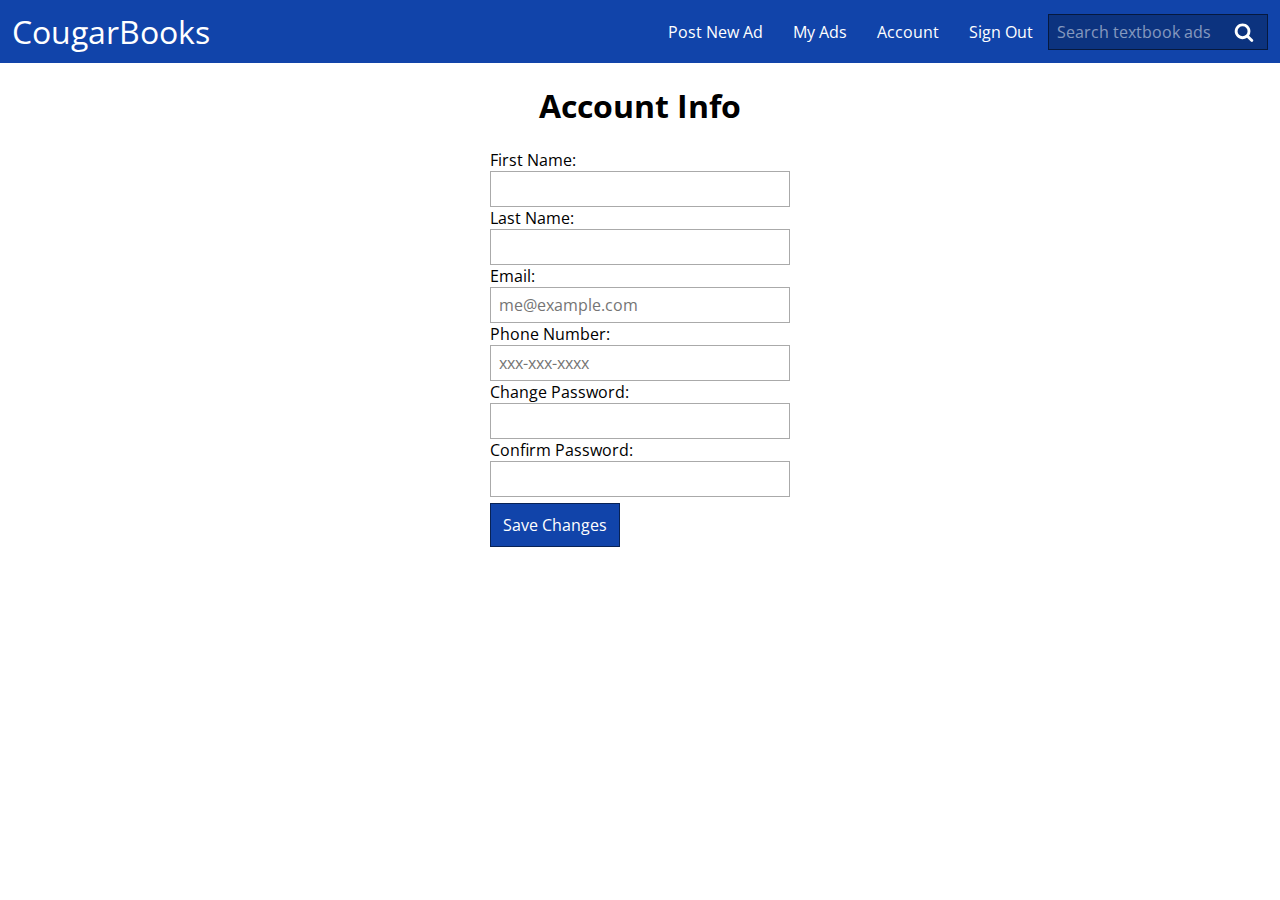
<file: account.html>
<!DOCTYPE html>
<html lang="en">
<head>
	<meta charset="UTF-8" />
	<link rel="stylesheet" href="https://fonts.googleapis.com/css?family=Open+Sans:400,400i,700" />
	<link rel="stylesheet" href="assets/css/main.css" />
	<title>CougarBooks | Account</title>
</head>
<body>

	<header id="site-header">
		<h1><a href="index.html">CougarBooks</a></h1>
		<nav id="site-navigation">
			<ul>
				<li><a href="post.html">Post New Ad</a></li>
				<li><a href="my-ads.html">My Ads</a></li>
				<li><a href="account.html">Account</a></li>
				<li><a href="sign-in.html?signout=1">Sign Out</a></li>
			</ul>
		</nav>
		<form action="search.html" id="site-search-form">
			<input type="text" placeholder="Search textbook ads" name="q" id="site-search-field" />
			<input type="submit" value="Submit" id="site-search-submit" />
		</form>
	</header>

	<main>

		<h1>Account Info</h1>

		<form class="account-info-form" action="account.html" method="post">

			<label for="first-name-field">First Name:</label><br>
			<input id="first-name-field" type="text" name="first_name" required maxlength="30"><br>

			<label for="last-name-field">Last Name:</label><br>
			<input id="last-name-field" type="text" name="last_name" required maxlength="30"><br>

			<label for="email-field">Email:</label><br>
			<input id="email-field" type="text" name="email" required placeholder="me@example.com" pattern="\s*([^@]+)@([^@]+)\s*"><br>

			<label for="phone-field">Phone Number:</label><br>
			<input id="phone-field" type="text" name="phone" placeholder="xxx-xxx-xxxx" pattern="\s*(\d{3})-?(\d{3})-?(\d{4})\s*"><br>

			<label for="new-password-field">Change Password:</label><br>
			<input id="new-password-field" type="password" name="new_password" required><br>

			<label for="confirm-password-field">Confirm Password:</label><br>
			<input id="confirm-password-field" type="password" name="confirm_password" required><br>

			<button type="submit" name="submit">Save Changes</button>

		</form>

	</main>
	<script src="assets/js/main.js"></script>
</body>
</html>
</file>
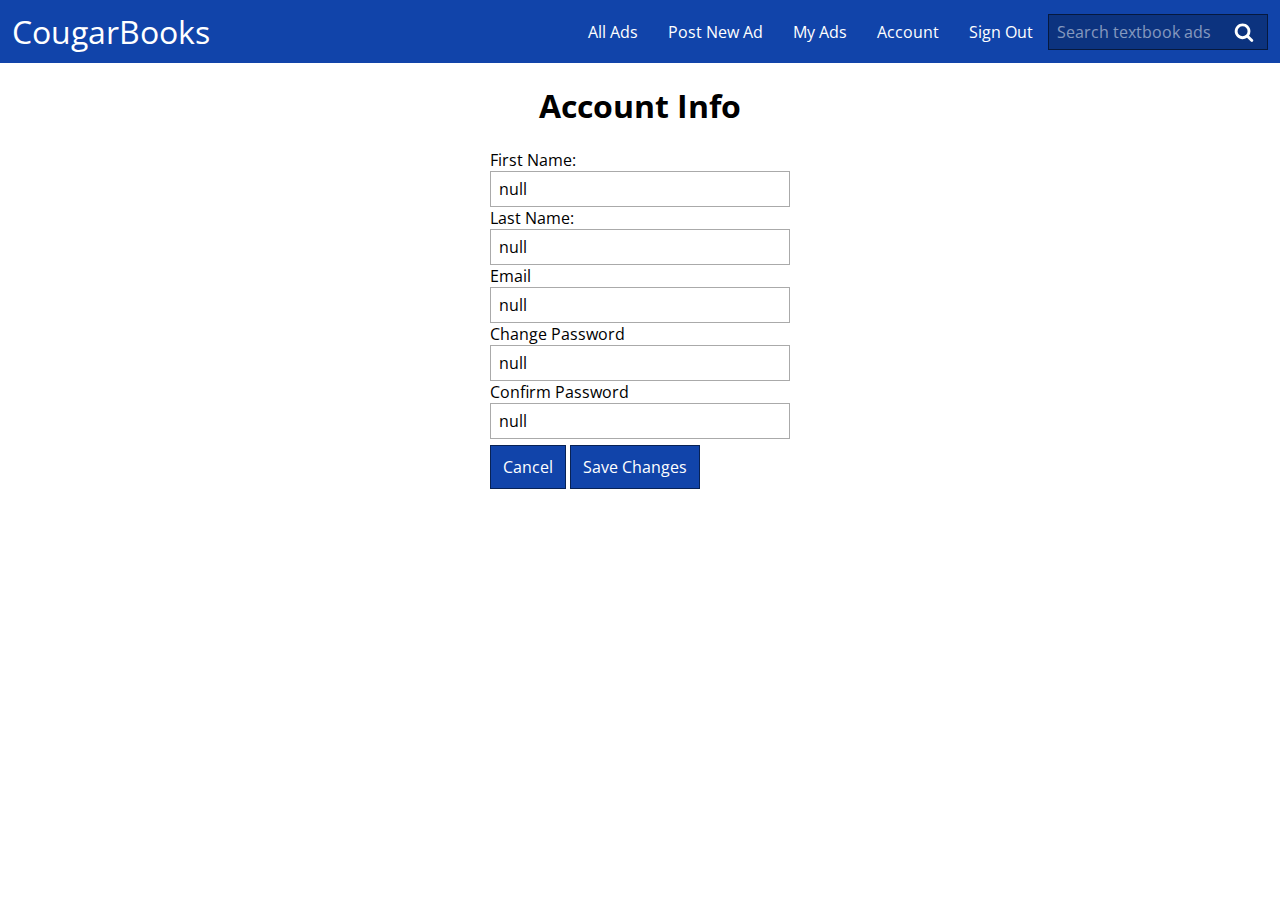
<file: accountInfo.html>
<!DOCTYPE html>
<html lang="en">
<head>
	<meta charset="UTF-8" />
	<link rel="stylesheet" href="https://fonts.googleapis.com/css?family=Open+Sans:400,400i,700" />
	<link rel="stylesheet" href="assets/css/main.css" />
	<title>CougarBooks</title>
</head>
<body>

	<header id="site-header">
		<h1><a href="index.html">CougarBooks</a></h1>
		<nav id="site-navigation">
			<ul>
				<li><a href="index.html">All Ads</a></li>
				<li><a href="post.html">Post New Ad</a></li>
				<li><a href="my-ads.html">My Ads</a></li>
				<li><a href="account.html">Account</a></li>
				<li><a href="sign-out.html">Sign Out</a></li>
			</ul>
		</nav>
		<form action="search.html" id="site-search-form">
			<input type="text" placeholder="Search textbook ads" name="q" id="site-search-field" />
			<input type="submit" value="Submit" id="site-search-submit" />
		</form>
	</header>

	<main>
    <h1>Account Info</h1>
    <div class="account-info">
      <title>Register</title>

      <form class="account-info-form" action="" method="get">

        <label for="first-name-field">First Name:</label><br>
        <input id="first-name-field" type="text" name="first-name-field" value="null"><br>

        <label for="last-name-field">Last Name:</label><br>
        <input id="last-name-field" type="text"  name="last-name-field" value="null"><br>

        <label for="email-field">Email </label><br>
        <input id="email-field " type="text"  name="email-field" value="null"><br>

        <label for="new-password-field">Change Password</label><br>
        <input id="new-password-field" type="text"  name="new-password-field" value="null"><br>

        <label for="confirm-password-field">Confirm Password</label><br>
        <input id="confirm-password-field" type="text"  name="confirm-password-field" value="null"><br>

        <button type="button" name="cancel-changes">Cancel</button>
        <button type="submit" name="submit">Save Changes</button>
    </div>


	</main>

	<script src="assets/js/main.js"></script>
</body>
</html>
</file>
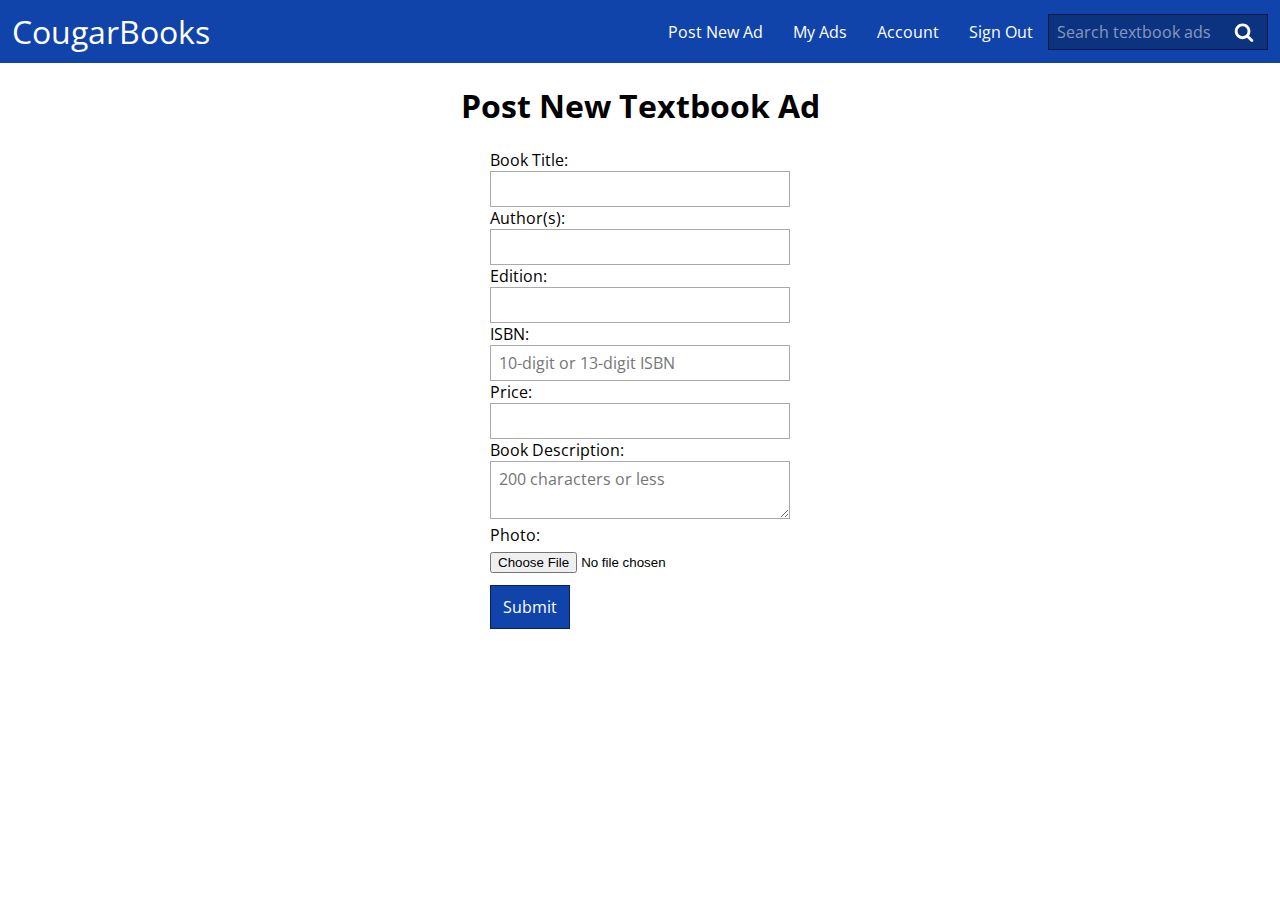
<file: post.html>
<!DOCTYPE html>
<html lang="en">
<head>
	<meta charset="UTF-8" />
	<link rel="stylesheet" href="https://fonts.googleapis.com/css?family=Open+Sans:400,400i,700" />
	<link rel="stylesheet" href="assets/css/main.css" />
	<title>CougarBooks | Post New Ad</title>
</head>
<body>

	<header id="site-header">
		<h1><a href="index.html">CougarBooks</a></h1>
		<nav id="site-navigation">
			<ul>
				<li><a href="post.html">Post New Ad</a></li>
				<li><a href="my-ads.html">My Ads</a></li>
				<li><a href="account.html">Account</a></li>
				<li><a href="sign-in.html?signout=1">Sign Out</a></li>
			</ul>
		</nav>
		<form action="search.html" id="site-search-form">
			<input type="text" placeholder="Search textbook ads" name="q" id="site-search-field" />
			<input type="submit" value="Submit" id="site-search-submit" />
		</form>
	</header>

	<main>

		<h1>Post New Textbook Ad</h1>

		<form class="post-form" action="post.html" method="post">

			<label for="book-title-field">Book Title:</label><br>
			<input id="book-title-field" type="text" name="title" required maxlength="100"><br>

			<label for="book-authors-field">Author(s):</label><br>
			<input id="book-authors-field" type="text" name="book_authors" required maxlength="100"><br>

			<label for="book-edition-field">Edition:</label><br>
			<input id="book-edition-field" type="text" name="book_edition" maxlength="100"><br>

			<label for="isbn-field">ISBN:</label><br>
			<input id="isbn-field" type="text" name="isbn" required pattern="\s*\d(-?\d){9,12}\s*" maxlength="17" placeholder="10-digit or 13-digit ISBN"><br>

			<label for="book-price-field">Price:</label><br>
			<input id="book-price-field" type="text" name="book_price" maxlength="30"><br>

			<label for="book-description">Book Description:</label><br>
			<textarea name="book_description" id="book-description" placeholder="200 characters or less" maxlength="200"></textarea><br>

			<label for="book-photo-field">Photo:</label><br>
			<input id="book-photo-field" type="file" name="book_photo"><br>

			<button type="submit" name="submit">Submit</button>

		</form>

	</main>
	<script src="assets/js/main.js"></script>
</body>
</html>
</file>
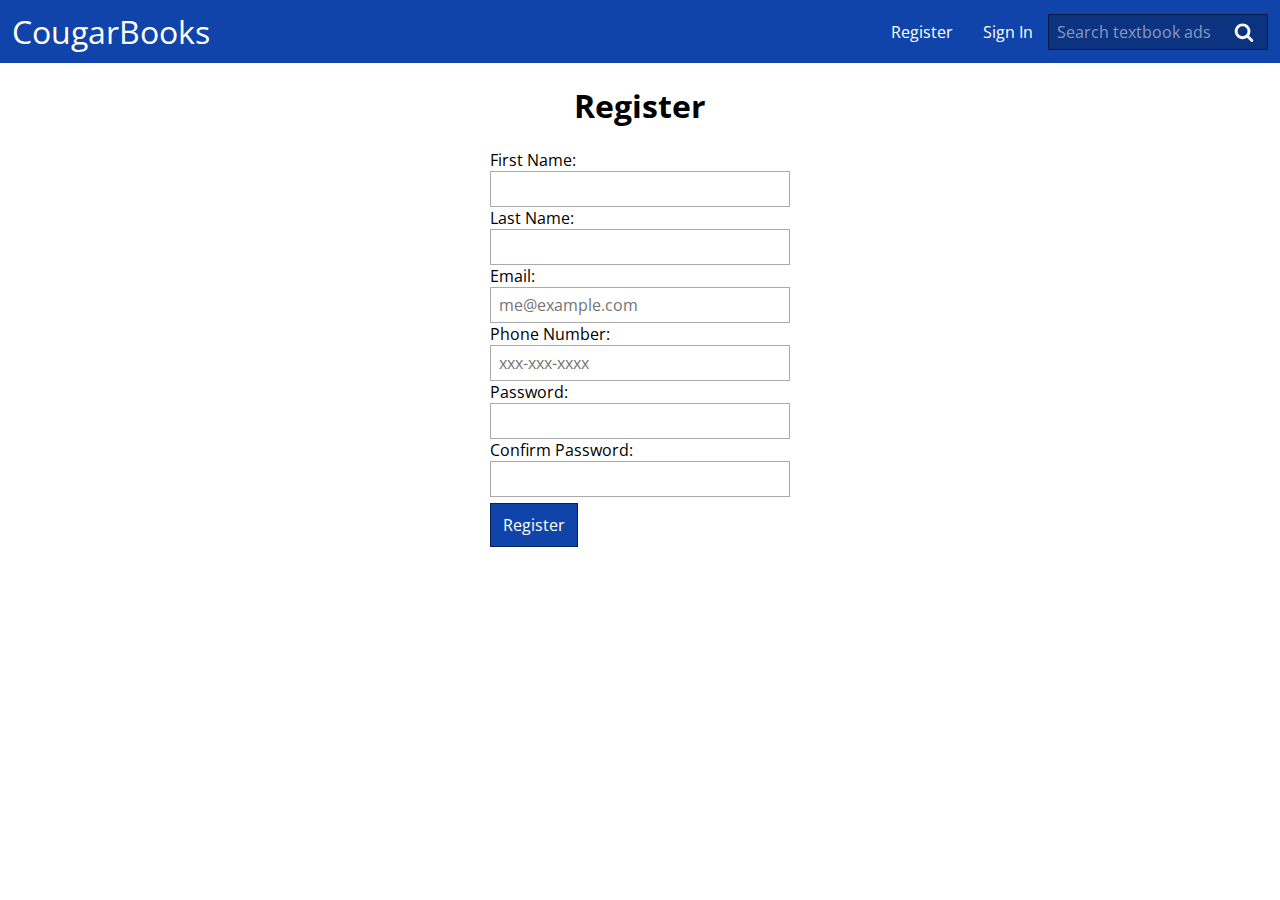
<file: register.html>
<!DOCTYPE html>
<html lang="en">
<head>
	<meta charset="UTF-8" />
	<link rel="stylesheet" href="https://fonts.googleapis.com/css?family=Open+Sans:400,400i,700" />
	<link rel="stylesheet" href="assets/css/main.css" />
	<title>CougarBooks | Register</title>
</head>
<body>

	<header id="site-header">
		<h1><a href="index.html">CougarBooks</a></h1>
		<nav id="site-navigation">
			<ul>
				<li><a href="register.html">Register</a></li>
				<li><a href="sign-in.html">Sign In</a></li>
			</ul>
		</nav>
		<form action="search.html" id="site-search-form">
			<input type="text" placeholder="Search textbook ads" name="q" id="site-search-field" />
			<input type="submit" value="Submit" id="site-search-submit" />
		</form>
	</header>

	<main>

		<h1>Register</h1>

		<form class="register-form" action="index.html" method="post">

			<label for="first-name-field">First Name:</label><br>
			<input id="first-name-field" type="text" name="first_name" required><br>

			<label for="last-name-field">Last Name:</label><br>
			<input id="last-name-field" type="text" name="last_name" required><br>

			<label for="email-field">Email:</label><br>
			<input id="email-field" type="text" name="email" required placeholder="me@example.com" pattern="\s*([^@]+)@([^@]+)\s*"><br>

			<label for="phone-field">Phone Number:</label><br>
			<input id="phone-field" type="text" name="phone" placeholder="xxx-xxx-xxxx" pattern="\s*(\d{3})-?(\d{3})-?(\d{4})\s*"><br>

			<label for="password-field">Password:</label><br>
			<input id="password-field" type="password" name="password" required><br>

			<label for="confirm-password-field">Confirm Password:</label><br>
			<input id="confirm-password-field" type="password" name="confirm_password" required><br>

			<button type="submit" name="submit">Register</button>

		</form>

	</main>
	<script src="assets/js/main.js"></script>
</body>
</html>
</file>
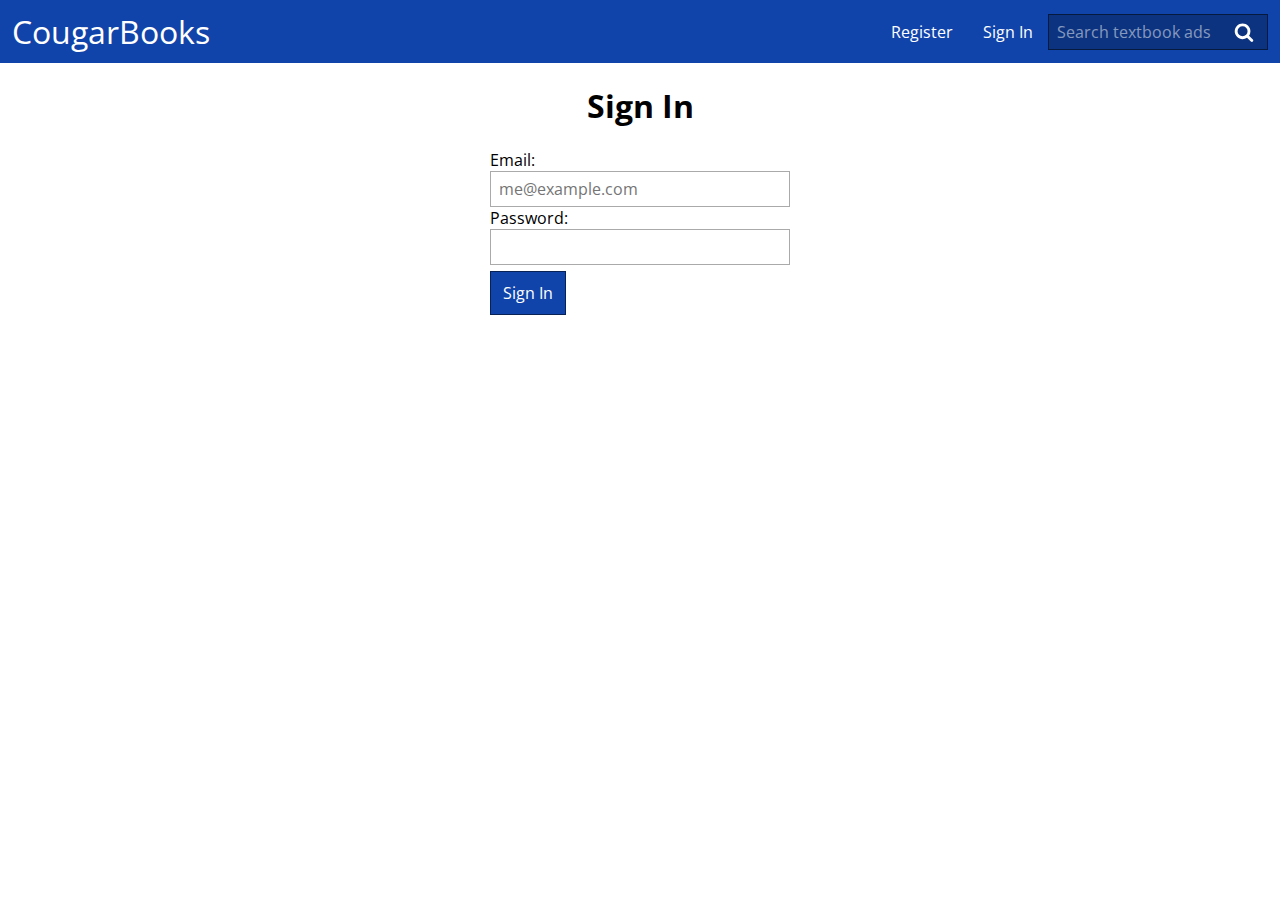
<file: sign-in.html>
<!DOCTYPE html>
<html lang="en">
<head>
	<meta charset="UTF-8" />
	<link rel="stylesheet" href="https://fonts.googleapis.com/css?family=Open+Sans:400,400i,700" />
	<link rel="stylesheet" href="assets/css/main.css" />
	<title>CougarBooks | Sign In</title>
</head>
<body>

	<header id="site-header">
		<h1><a href="index.html">CougarBooks</a></h1>
		<nav id="site-navigation">
			<ul>
				<li><a href="register.html">Register</a></li>
				<li><a href="sign-in.html">Sign In</a></li>
			</ul>
		</nav>
		<form action="search.html" id="site-search-form">
			<input type="text" placeholder="Search textbook ads" name="q" id="site-search-field" />
			<input type="submit" value="Submit" id="site-search-submit" />
		</form>
	</header>

	<main>

		<h1>Sign In</h1>

		<form class="sign-in-form" action="index.html" method="post">

			<label for="email-field">Email:</label><br>
			<input id="email-field" type="text" name="email" required placeholder="me@example.com"><br>

			<label for="password"></label>Password:<br>
			<input id="password" type="password" name="password" required><br>

			<button type="submit" name="submit">Sign In</button>

		</form>

	</main>
	<script src="assets/js/main.js"></script>
</body>
</html>
</file>
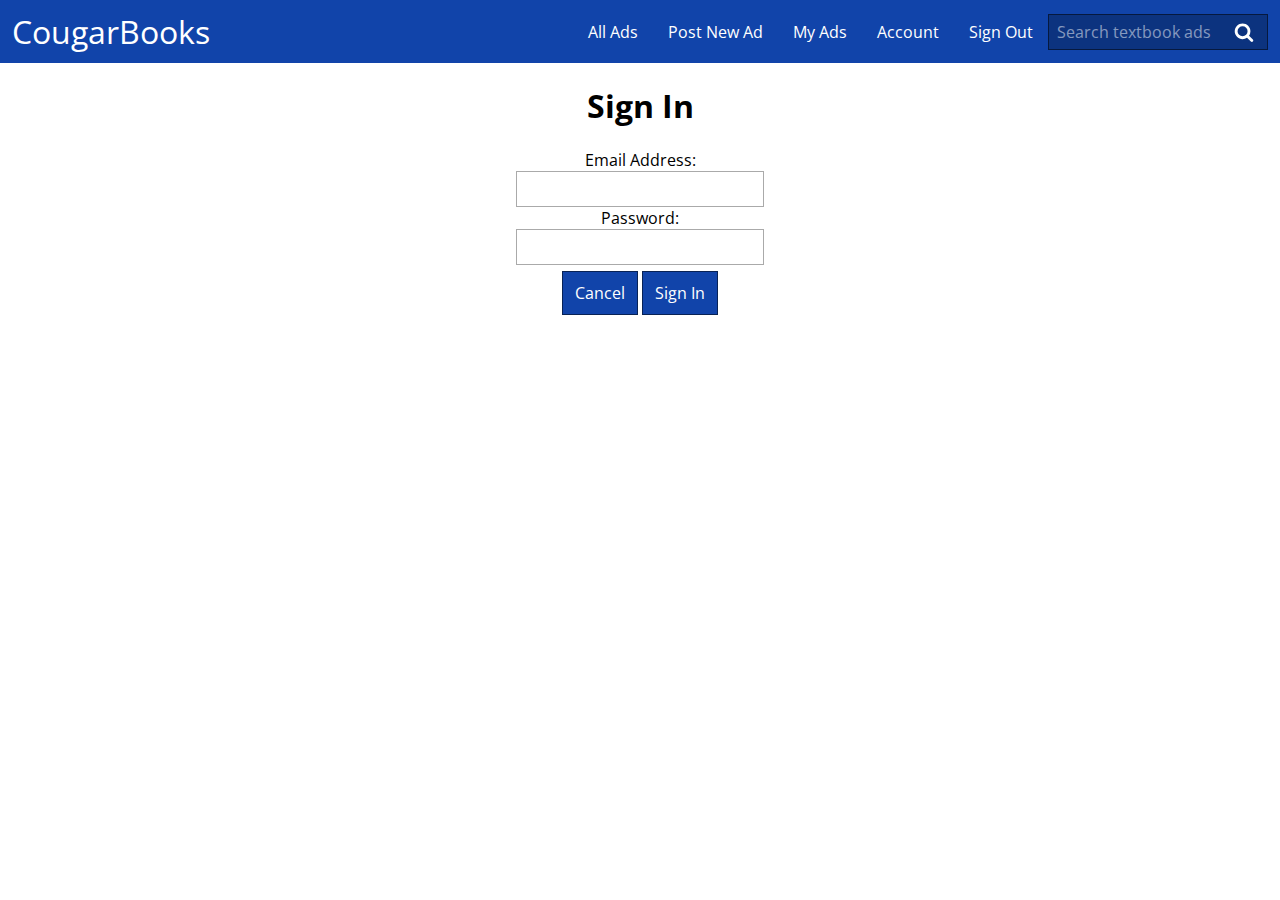
<file: signIn.html>
<!DOCTYPE html>
<html lang="en">
<head>
	<meta charset="UTF-8" />
	<link rel="stylesheet" href="https://fonts.googleapis.com/css?family=Open+Sans:400,400i,700" />
	<link rel="stylesheet" href="assets/css/main.css" />
	<title>CougarBooks</title>
</head>
<body>

	<header id="site-header">
		<h1><a href="index.html">CougarBooks</a></h1>
		<nav id="site-navigation">
			<ul>
				<li><a href="index.html">All Ads</a></li>
				<li><a href="post.html">Post New Ad</a></li>
				<li><a href="my-ads.html">My Ads</a></li>
				<li><a href="account.html">Account</a></li>
				<li><a href="sign-out.html">Sign Out</a></li>
			</ul>
		</nav>
		<form action="search.html" id="site-search-form">
			<input type="text" placeholder="Search textbook ads" name="q" id="site-search-field" />
			<input type="submit" value="Submit" id="site-search-submit" />
		</form>
	</header>

	<main>
    <h1>Sign In</h1>

    <label for="username">Email Address:</label><br>
    <input id="username" type="text"  name="username" value=""><br>

    <label for="password"></label>Password:<br>
    <input id="password" type="text"  name="password" value=""><br>

    <button type="button" name="cancel">Cancel</button>
    <button type="button" name="sign-in">Sign In</button>


	</main>

	<script src="assets/js/main.js"></script>
</body>
</html>
</file>
<file: assets/css/main.css>
/* Page containers */

body {
	margin: 0;
	padding: 0;
	font-family: 'Open Sans', sans-serif;
}

/* Ensure that HTML5 semantic elements render properly in older browsers */
main,
section,
header,
nav,
footer,
article {
	display: block;
}

/* Element for clearing floating elements */
.clearfix {
	clear: both;
}

/* Horizontal rules */
hr {
	width: 100%;
	height: 2px;
	margin: 10px 0;
	border-width: 0;
	background-color: #e3e3e3;
}

/* Links */
a {
	color: #14a;
}
a:hover {
	color: #36c;
}

/* Horizontal site header at top of page */
#site-header {
	display: table;
	padding: 10px 12px;
	width: 100%;
	/* Set header color to a dark blue (to match school colors) */
	background-color: #14a;
	box-sizing: border-box;
}
/* Name of site in header */
#site-header h1 {
	display: table-cell;
	font-weight: 400;
	vertical-align: middle;
}
#site-header h1 a {
	font-size: inherit;
	color: #fff;
	text-decoration: none;
}
#site-header a {
	font-size: 20px;
}

/* Site navigation in header */
#site-navigation {
	display: table-cell;
	/* Prevent source code whitespace from disrupting layout */
	font-size: 0;
	vertical-align: middle;
}
#site-navigation ul {
	margin: 0;
	padding: 0;
	text-align: right;
}
#site-navigation li {
	display: inline-block;
	margin: 0;
	padding: 0;
	/* Disable bullets on nav items */
	list-style-type: none;
}
#site-navigation a {
	padding: 10px 15px;
	font-size: 16px;
	color: #fff;
	/* Disable underline on nav items */
	text-decoration: none;
}

/* Site search form in header */
#site-search-form {
	display: table-cell;
	/* Allow search submit icon to be absolutely positioned within form */
	position: relative;
	/* Force search form to right edge of site header */
	width: 1%;
	vertical-align: middle;
}

/* Site search input */
/* Some of these styles should later be moved to apply to all text inputs */
#site-search-field {
	width: 220px;
	border: solid 1px rgba(0, 0, 0, 0.5);
	background-color: rgba(0, 0, 0, 0.25);
	color: #fff;
}
/* Style the text input placeholder color; do not combine these CSS rules */
#site-search-field::-webkit-input-placeholder {
	color: rgba(255, 255, 255, 0.5);
}
#site-search-field::-moz-placeholder {
	opacity: 1;
	color: rgba(255, 255, 255, 0.5);
}

/* Search form submit button (a magnifying glass icon) */
#site-search-submit {
	position: absolute;
	top: 50%;
	right: 10px;
	width: 20px;
	height: 20px;
	margin-top: -10px;
	z-index: 10;
	border-width: 0;
	background-image: url('../svg/search.svg');
	background-repeat: no-repeat;
	background-size: 20px 20px;
	background-color: transparent;
	font-size: 0;
}

/* Notifications */
.notification {
	display: inline-block;
	margin-top: 20px;
	border: solid 1px rgba(0, 0, 0, 0.2);
	border-radius: 5px;
	padding: 10px 20px;
	background-color: #58e;
	color: #fff;
}

/* Generic form elements */

/* Text inputs and multi-line text boxes */
input[type='text'],
input[type='password'],
textarea {
	padding: 6px 8px;
	padding-right: 36px;
	box-sizing: border-box;
	border: solid 1px #aaa;
	font-size: 16px;
	font-family: 'Open Sans', sans-serif;
	resize: vertical;
}
input[type='text']:focus,
input[type='password']:focus,
textarea:focus {
	outline-width: 0;
	border-color: #36c;
	box-shadow: 0 0 0px 2px #69f;
}

/* Generic button */
input[type='button'],
input[type='submit'],
input[type='reset'],
button {
	margin: 6px 0;
	border: solid 1px rgba(0, 0, 0, 0.5);
	background-color: rgba(0, 0, 0, 0.25);
	padding: 10px 12px;
	background-color: #14a;
	font-family: 'Open Sans', sans-serif;
	font-size: 16px;
	color: #fff;
}
input[type='button']:focus,
input[type='submit']:focus,
input[type='reset']:focus,
button:focus {
	outline-width: 0;
	background-color: #36c;
}
input[type='file'] {
	margin: 6px 0;
}
/* Generic styling for any kind of warning element */
.warning {
	background-color: #c33;
}

/* Page containers */
main {
	margin: 0 auto;
	text-align: center;
	max-width: 800px;
}
form {
	display: inline-block;
	width: 300px;
	text-align: left;
}
form textarea,
form input[type="text"],
form input[type="password"],
form input[type="file"] {
	width: 100%;
}

/* Textbook ad entries */

.book-ad {
	display: table;
	width: 100%;
	position: relative;
	border-radius: 3px;
	border: solid 1px #e3e3e3;
	background-color: #f9f9f9;
	padding: 15px;
	box-sizing: border-box;
	text-align: left;
	margin-bottom: 20px;
}

/* Set all book images (no matter where they are) to have a fixed height */
.book-image {
	height: 120px;
}
/* Style book images within ad entries to have some space around them and be
/* positioned to the side */
.book-ad .book-image-container {
	display: table-cell;
	width: 1%;
	padding: 5px;
	padding-right: 15px;
	vertical-align: top;
}

/* Book information container to the right of image */
.ad-info {
	display: table-cell;
	position: relative;
	vertical-align: top;
	line-height: 1.5;
}

.book-title {
	margin: 0;
	line-height: normal;
}
.book-ad .book-price {
	position: absolute;
	bottom: 0;
	right: 0;
	font-size: 24px;
}

.book-description {
	width: 100%;
}

/* The badge in the corner of a book ad entry indicating that it's closed */
.closed-badge {
	display: inline-block;
	position: absolute;
	top: 10px;
	right: 10px;
	border: solid 1px rgba(0, 0, 0, 0.25);
	border-radius: 3px;
	padding: 2px 4px;
	background-color: #c33;
	font-size: 12px;
	color: #fff;
}

/* The label for a particular book attribute such as author or ISBN */
.book-attr-label {
	font-weight: bold;
}

/* Homepage */

#home-intro {
	max-width: 500px;
	margin: 0 auto;
	font-size: 18px;
}
</file>
